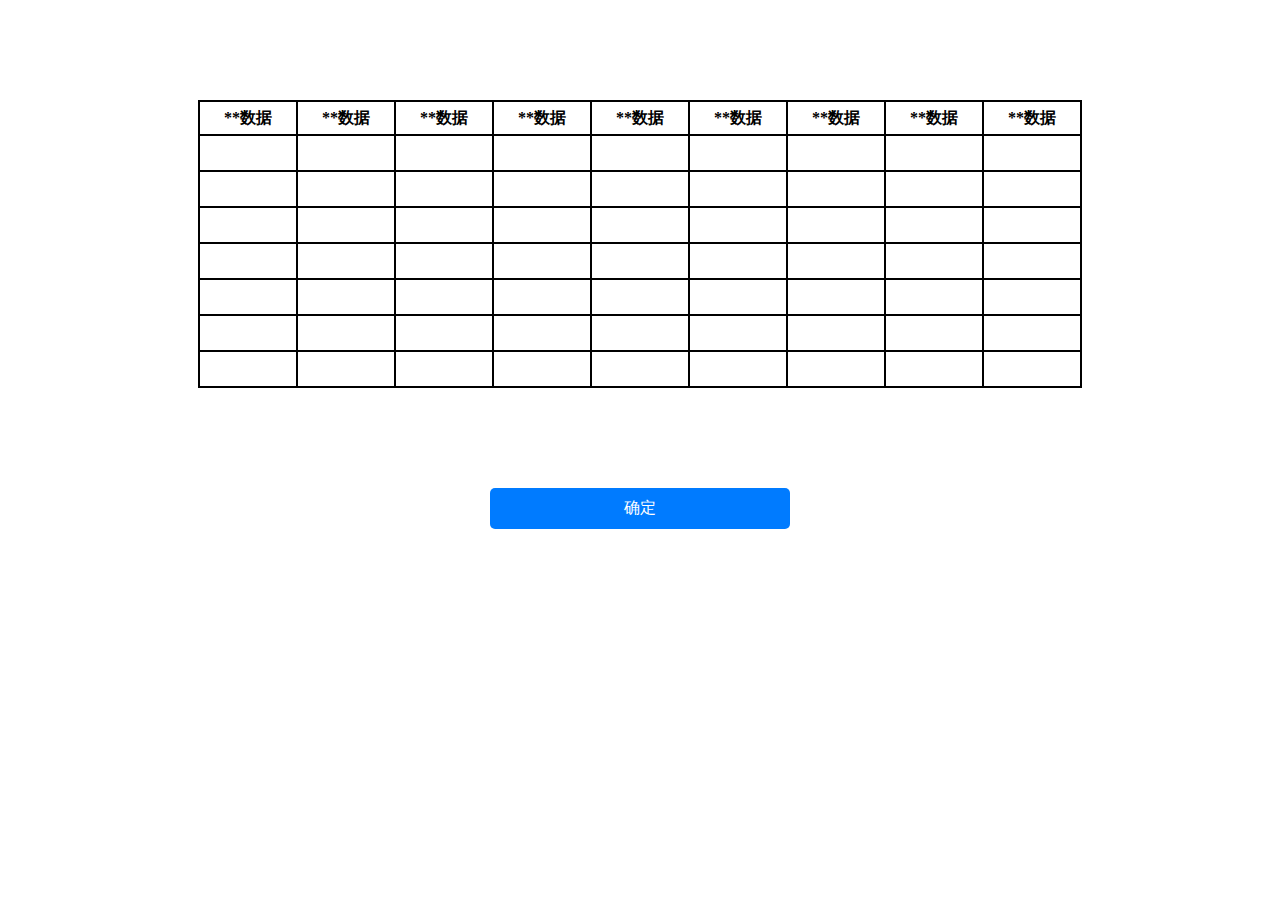
<file: 冻结壁预测_2.html>
<!DOCTYPE html>
<html lang="en">
<head>
    <meta charset="UTF-8">
    <meta name="viewport" content="width=device-width, initial-scale=1.0">
    <title>dongjieproject</title>
    <style>
        table {
        border-collapse: collapse;
        margin:  100px auto;
        }

        td {
            text-align: center;
        width: 90px;
        height: 30px;
        border: 2px solid black;
        }
        input {
          width: 90px;
        height: 30px;
        border: 1px   black;
        }
        .btn {
            width: 300px;
            padding: 10px 20px;
            background-color: #007bff;
            color: #fff;
            border: none;
            border-radius: 5px;
            font-size: 16px;
            cursor: pointer;
            display: block;
            margin: 0 auto;
        }
        .btn:hover {
            background-color: #0056b3;
        }
        div{
          display: flex;
          justify-content: center;
          align-items: center;
          margin: 60px;
    }
    </style>
</head>
<body>
    <table>
        <tbody>
            <tr style="font-weight: 600;">
                <td>**数据</td> <td>**数据</td><td>**数据</td><td>**数据</td>
                <td>**数据</td> <td>**数据</td><td>**数据</td><td>**数据</td>
                <td>**数据</td>
              </tr>
          <tr>
            <td><input type="text"></td> <td><input type="text"></td>
            <td><input type="text"></td><td><input type="text"></td><td><input type="text"></td>
            <td><input type="text"></td><td><input type="text"></td><td><input type="text"></td><td><input type="text"></td>
          </tr>
          <tr>
           <td><input type="text"></td> <td><input type="text"></td>
            <td><input type="text"></td><td><input type="text"></td><td><input type="text"></td>
            <td><input type="text"></td><td><input type="text"></td><td><input type="text"></td><td><input type="text"></td>
          </tr>
          <tr>
           <td><input type="text"></td> <td><input type="text"></td>
            <td><input type="text"></td><td><input type="text"></td><td><input type="text"></td>
            <td><input type="text"></td><td><input type="text"></td><td><input type="text"></td><td><input type="text"></td>
          </tr>
          <tr>
           <td><input type="text"></td> <td><input type="text"></td>
            <td><input type="text"></td><td><input type="text"></td><td><input type="text"></td>
            <td><input type="text"></td><td><input type="text"></td><td><input type="text"></td><td><input type="text"></td>
          </tr>
          <tr>
           <td><input type="text"></td> <td><input type="text"></td>
            <td><input type="text"></td><td><input type="text"></td><td><input type="text"></td>
            <td><input type="text"></td><td><input type="text"></td><td><input type="text"></td><td><input type="text"></td>
          </tr>
          <tr>
           <td><input type="text"></td> <td><input type="text"></td>
            <td><input type="text"></td><td><input type="text"></td><td><input type="text"></td>
            <td><input type="text"></td><td><input type="text"></td><td><input type="text"></td><td><input type="text"></td>
          </tr>
          <tr>
           <td><input type="text"></td> <td><input type="text"></td>
            <td><input type="text"></td><td><input type="text"></td><td><input type="text"></td>
            <td><input type="text"></td><td><input type="text"></td><td><input type="text"></td><td><input type="text"></td>
          </tr>
        </tbody>
    </table>
    <form action="冻结壁预测_3.html">
      <div>
        <button class="btn" >确定</button>
      </div>
    </form>
    <script>
      document.querySelector('form').addEventListener('submit', function(e) {
       // e.preventDefault(); // 阻止表单默认提交行为,防止刷新页面
    
        // 获取表单数据
        var tableData = [];
        var rows = document.querySelectorAll('table tr');//捕获行数
        for (var i = 1; i < rows.length; i++)
         {
          var rowData = [];
          var cells = rows[i].querySelectorAll('td input');//捕获列数
            for (var j = 0; j < cells.length; j++) {
                rowData.push(cells[j].value);
            }
          tableData.push(rowData);
        }
    
        // 创建Excel文件
        var csvContent = "data:text/csv;charset=utf-8,";//csv格式的文本字符串
        tableData.forEach(function(rowArray) {
          var row = rowArray.join(",");
          csvContent += row + "\r\n";
        });
    
        // 创建一个链接并下载Excel文件
        var encodedUri = encodeURI(csvContent);//编码
        var link = document.createElement("a");
        link.setAttribute("href", encodedUri);
        link.setAttribute("download", "冻结预测.csv");
        link.click();
    console.log(encodedUri);
        // 传输给库函数
        // 这一步需要根据具体的后端语言和库函数进行处理，将Excel文件上传到服务器并传输给库函数进行处理。
      });
          </script>
</body>
</html>
</file>
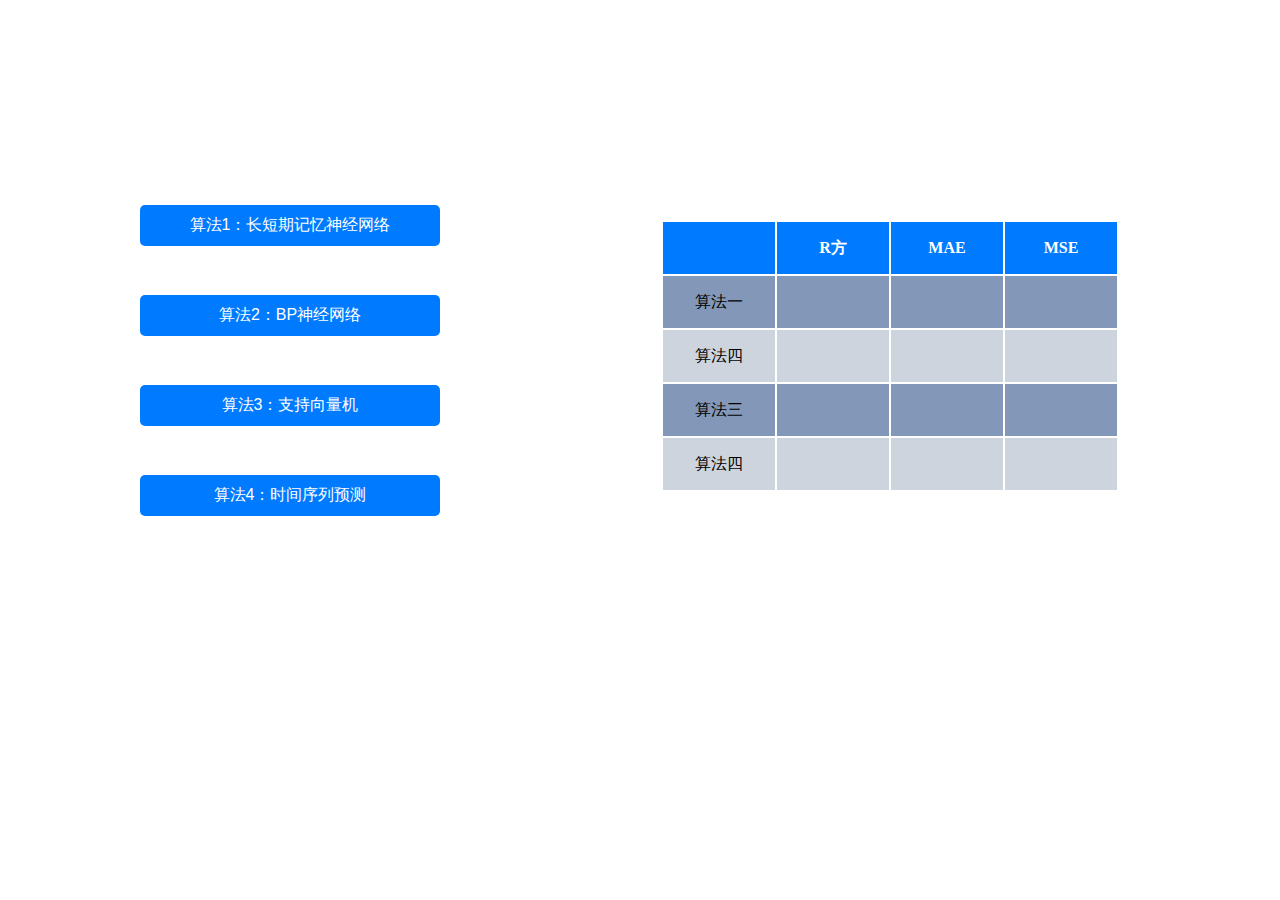
<file: 冻结壁预测_3.html>
<!DOCTYPE html>
<html lang="en">
<head>
    <meta charset="UTF-8">
    <meta name="viewport" content="width=device-width, initial-scale=1.0">
    <title>dongjieproject</title>
    <style>
       div{
        width: 1000px;
        height:500px;
        margin: 60px auto;
        line-height: 90px;
       }
       .left {
            float: left;
            width: 50%;
        }
        .right {
            float: right;
            width: 50%;
        }
         .btn {
            width: 300px;
            padding: 10px 20px;
            background-color: #007bff;
            color: #fff;
            border: none;
            border-radius: 5px;
            font-size: 16px;
            cursor: pointer;
        }
        .btn:hover {
            background-color: #0056b3;
        } 
        table {
            margin:200px  auto;
        /* border-collapse: collapse; */
        }
        td {
            text-align: center;
        width: 110px;
        height: 50px;
        /* border: 2px  black; */
        }
    </style>
</head>
<body>
    <div class="container">
        <div class="left">
            <div>
                <form action="冻结壁预测_4.html">
                <button class="btn">算法1：长短期记忆神经网络</button>
                <br>
                <button class="btn">算法2：BP神经网络</button>
                <br>
                <button class="btn">算法3：支持向量机</button>
                <br>
                <button class="btn">算法4：时间序列预测</button>
                </form>
                </div>
        </div>
        <div class="right" style="line-height: 30px; ">
            <table style="margin: 100px auto;">
                <tbody>
                    <tr style="font-weight: 600; background-color: #007bff;color: #fff;">
                        <td></td> <td>R方</td><td>MAE</td><td>MSE</td>
                      </tr>
                  <tr>
                    <td style="background-color: rgb(131, 152, 185);">算法一</td> 
                    <td style="background-color: rgb(131, 152, 185);"></td>
                    <td style="background-color: rgb(131, 152, 185);"></td>
                    <td style="background-color: rgb(131, 152, 185);"></td>
                  </tr>
                  <tr>
                    <td style="background-color: rgb(206, 212, 221);">算法四</td>
                    <td style="background-color: rgb(206, 212, 221);"></td>
                    <td style="background-color:rgb(206, 212, 221);"></td>
                    <td style="background-color: rgb(206, 212, 221);"></td>
                  </tr>
                  <tr>
                    <td style="background-color: rgb(131, 152, 185);">算法三</td> 
                    <td style="background-color: rgb(131, 152, 185);"></td>
                    <td style="background-color: rgb(131, 152, 185);"></td>
                    <td style="background-color: rgb(131, 152, 185);"></td>
                  </tr>
                  <tr>
                    <td style="background-color: rgb(206, 212, 221);">算法四</td>
                     <td style="background-color:rgb(206, 212, 221);"></td>
                     <td style="background-color: rgb(206, 212, 221);"></td>
                     <td style="background-color: rgb(206, 212, 221);"></td>
                  </tr>
                </tbody>
            </table> 
        </div>
      </div>
</body>
</html>
</file>
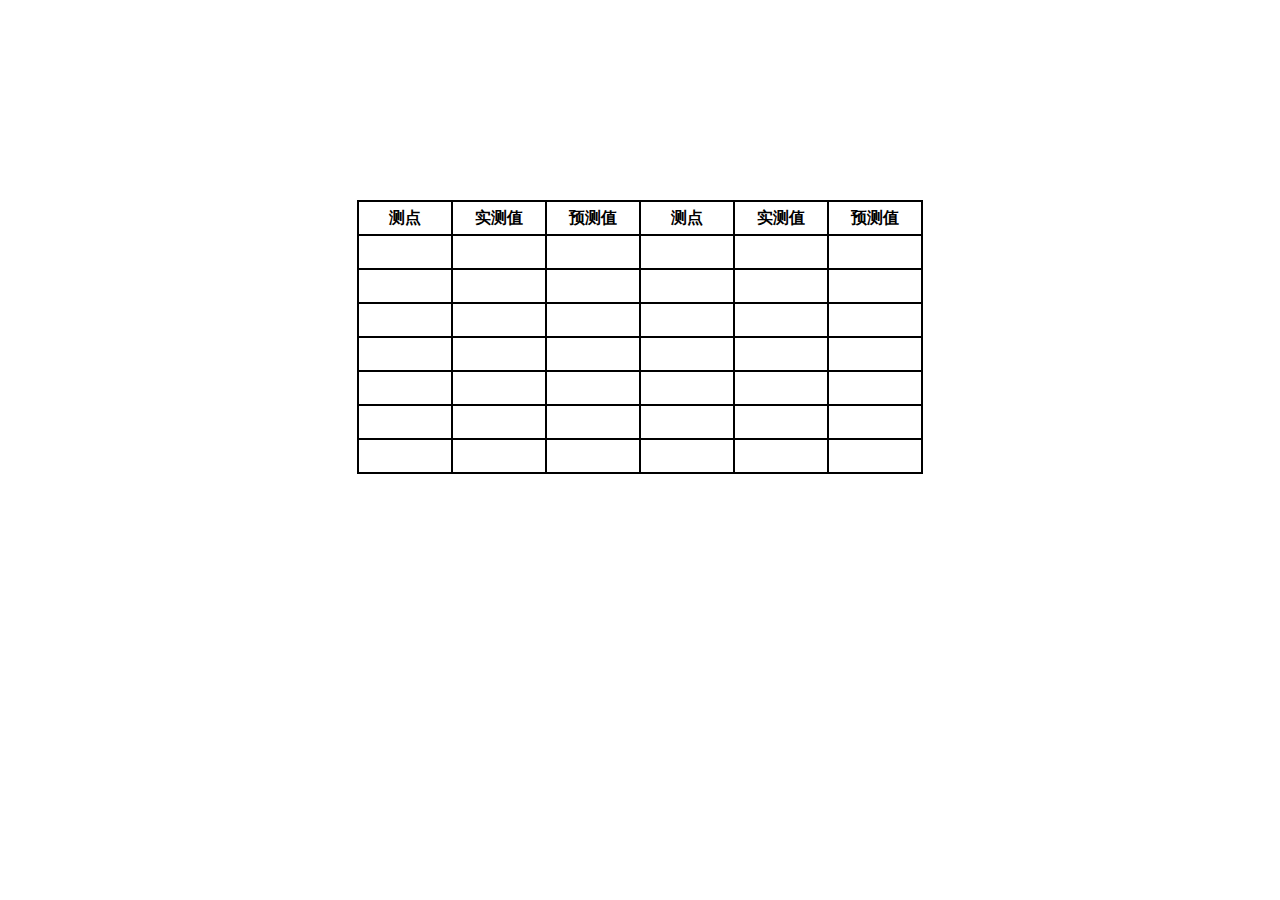
<file: 冻结壁预测_4.html>
<!DOCTYPE html>
<html lang="en">
<head>
    <meta charset="UTF-8">
    <meta name="viewport" content="width=device-width, initial-scale=1.0">
    <title>dongjieproject</title>
    <style>
        table {
            margin:200px  auto;
        border-collapse: collapse;
        }

        td {
            text-align: center;
        width: 90px;
        height: 30px;
        border: 2px solid black;
        }

    </style>
</head>
<body>
    <table>
        <tbody>
            <tr style="font-weight: 600;">
                <td>测点</td> <td>实测值</td><td>预测值
                </td><td>测点</td><td>实测值</td> <td>预测值
              </tr>
          <tr>
            <td></td> <td></td><td></td><td></td><td></td><td></td>
          </tr>
          <tr>
            <td></td> <td></td><td></td><td></td><td></td><td></td>
          </tr>
          <tr>
            <td></td> <td></td><td></td><td></td><td></td><td></td>
          </tr>
          <tr>
            <td></td> <td></td><td></td><td></td><td></td><td></td>
          </tr>
          <tr>
            <td></td> <td></td><td></td><td></td><td></td><td></td>
          </tr>
          <tr>
            <td></td> <td></td><td></td><td></td><td></td><td></td>
          </tr>
          <tr>
            <td></td> <td></td><td></td><td></td><td></td><td></td>
          </tr>
        </tbody>
    </table>
</body>
</html>
</file>
